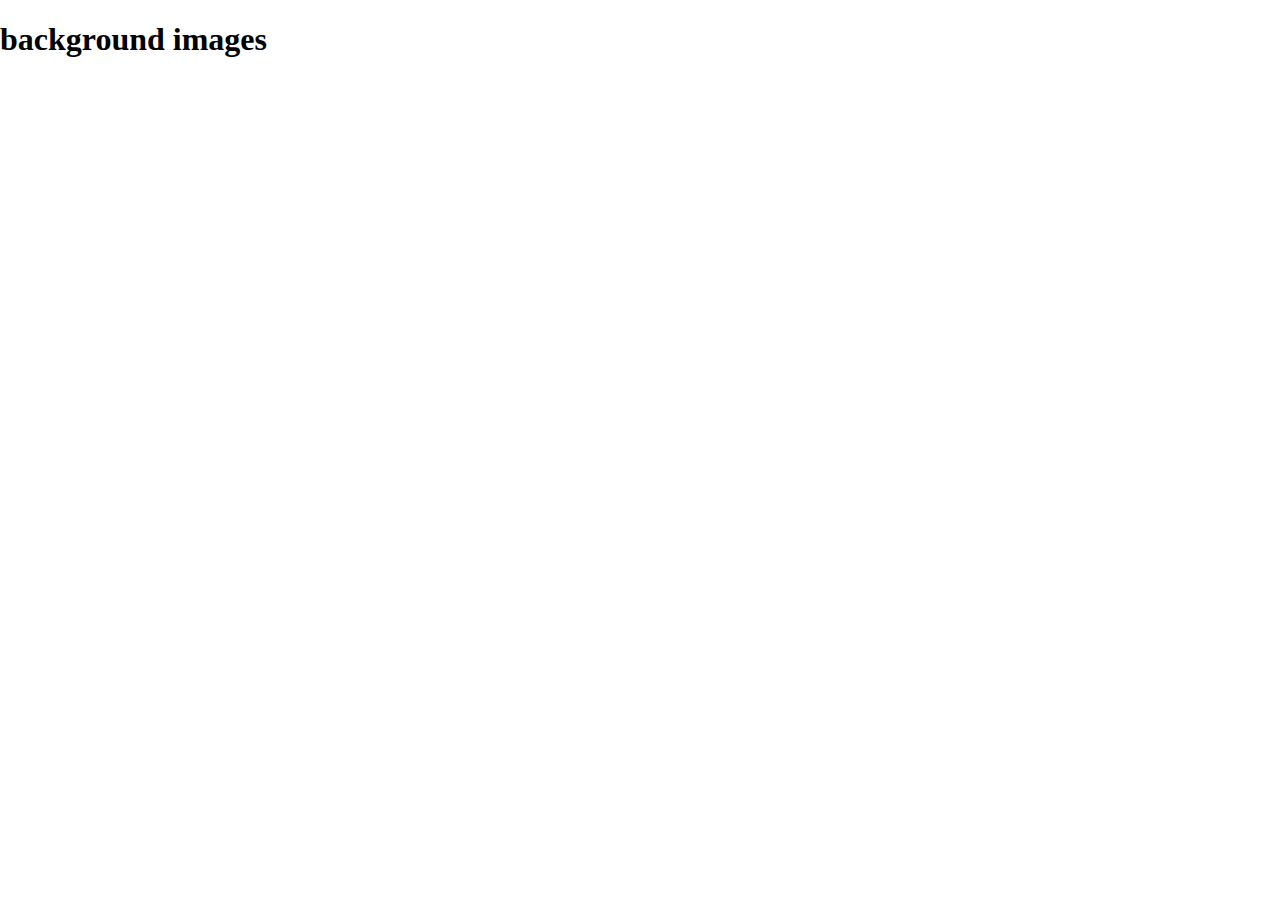
<file: background.html>
<!DOCTYPE html>
<html>
<head>
	<meta charset="utf-8">
	<meta name="viewport" content="width=device-width initial-scale=1">
	<title>CSS background properties</title>
	<link href="assets/styles/snippets-1.css" rel="stylesheet" type="text/css"/>
</head>
<body>
  <section class="bg">
    <div>
      <h1>background images</h1>
    </div>
  </section>
</body>
</html>
</file>
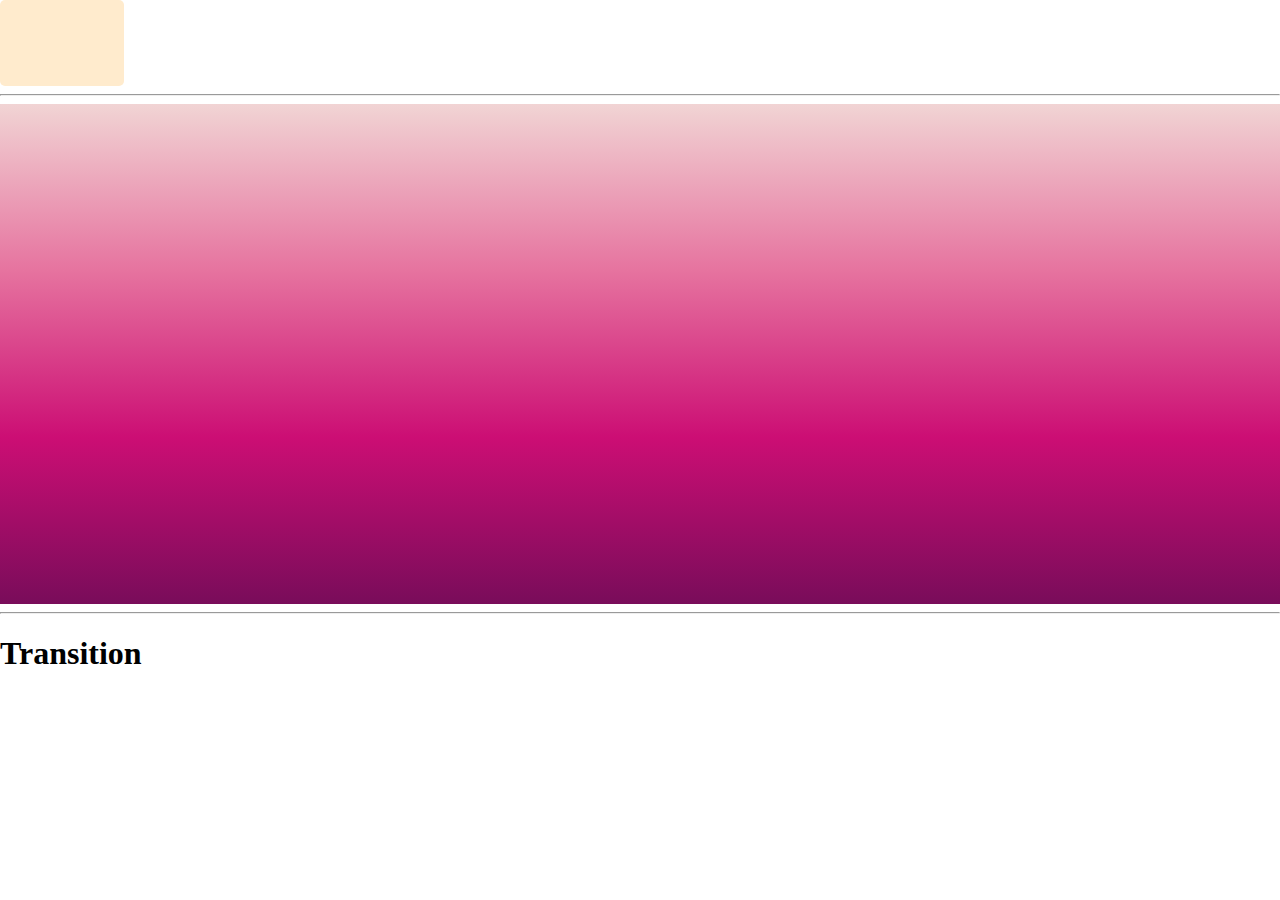
<file: snippets1.html>
<!DOCTYPE html>
<html>
  <head>
    <title>Snippets-1</title>
    <meta charset="utf-8">
	  <meta name="viewport" content="width=device-width initial-scale=1">
    <link href="assets/styles/snippets-1.css" rel="stylesheet" type="text/css" />
  </head>
  <body>
    <section>
      <div class="button">
        <button class="xl lg md sm xs"><a href="#">Submit</a></button>
      </div>
      <hr>
    </section>
    <section>
      <div class="grad">
      </div>
      <hr>
    </section>
    <section>
      <div class="trans">
        <h1>Transition</h1>
      </div>
    </section>
  </body>
</html>
</file>
<file: assets/styles/snippets-1.css>
body{
  margin: 0px;
}
.button button{
    background-color: blanchedalmond;
    border-radius: 5px;
    border-color:transparent;
}
.button button a{
  text-decoration: none;
  color: blanchedalmond;
}
.grad{
  min-height: 500px;
  background-image: linear-gradient(#f1d4d4,#e6739f,#cc0e74,#790c5a);
}
.trans:hover{
  background: pink;
}
.bg{
  background-image: url('https://cdn.pixabay.com/photo/2017/07/03/20/17/abstract-2468874__340.jpg');
  background-size: auto;
}
/*responsive media*/
@media (min-width: 1441px) and (max-width: 2560px ){
  .button .xl{
    padding: 25px 45px;
    font-size: 48px;
  }
}
@media (min-width: 1024px) and (max-width: 1440px ){
  .button .lg{
    padding: 20px 4px;
    font-size: 36px;
  }
}
@media (min-width: 768px) and (max-width: 1023px ){
.button .md{
  padding: 15px 30px;
  font-size: 28px;
 }
}
@media (min-width: 425px) and (max-width: 767px ){
  .button .sm{
    padding: 12px 25px;
    font-size: 24px;
  }
}
@media (min-width: 320px) and (max-width: 424px ){
  .button .xs{
    padding: 10px 20px;
    font-size: 20px;
  }
}
</file>
